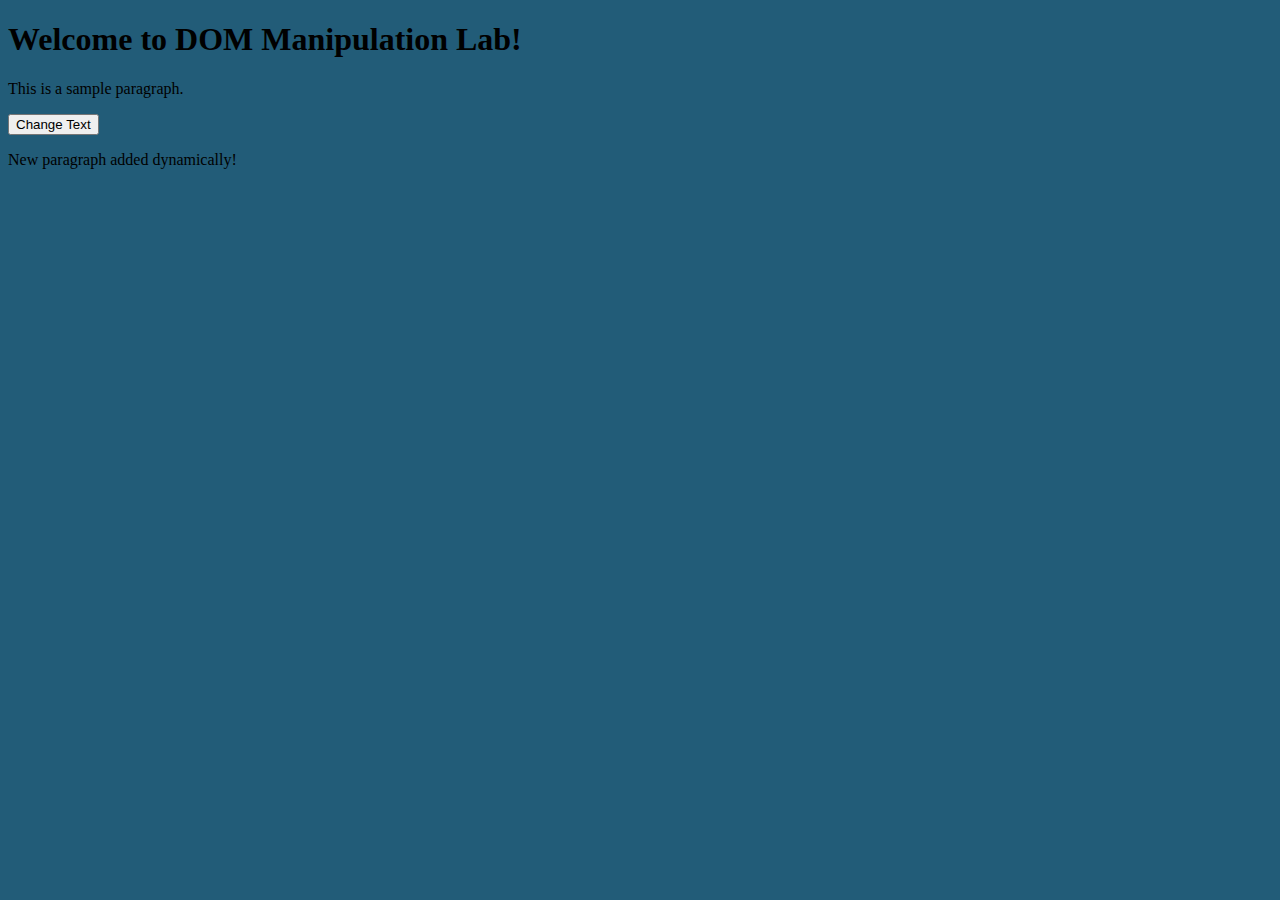
<file: Lab 10/index.html>
<!DOCTYPE html>
<html lang="en">
    <head>
        <meta charset="UTF-8">
        <meta name="viewport" content="width=device-width, initial-scale=1.0">
        <title>DOM Manipulation Lab</title>
    </head>
    <body>
        <div id="container">
            <h1>Welcome to DOM Manipulation Lab!</h1>
            <p id="message">This is a sample paragraph.</p>
            <button id="changeTextBtn">Change Text</button>
        </div>
        <script src="script.js"></script>
    </body>
</html>
</file>
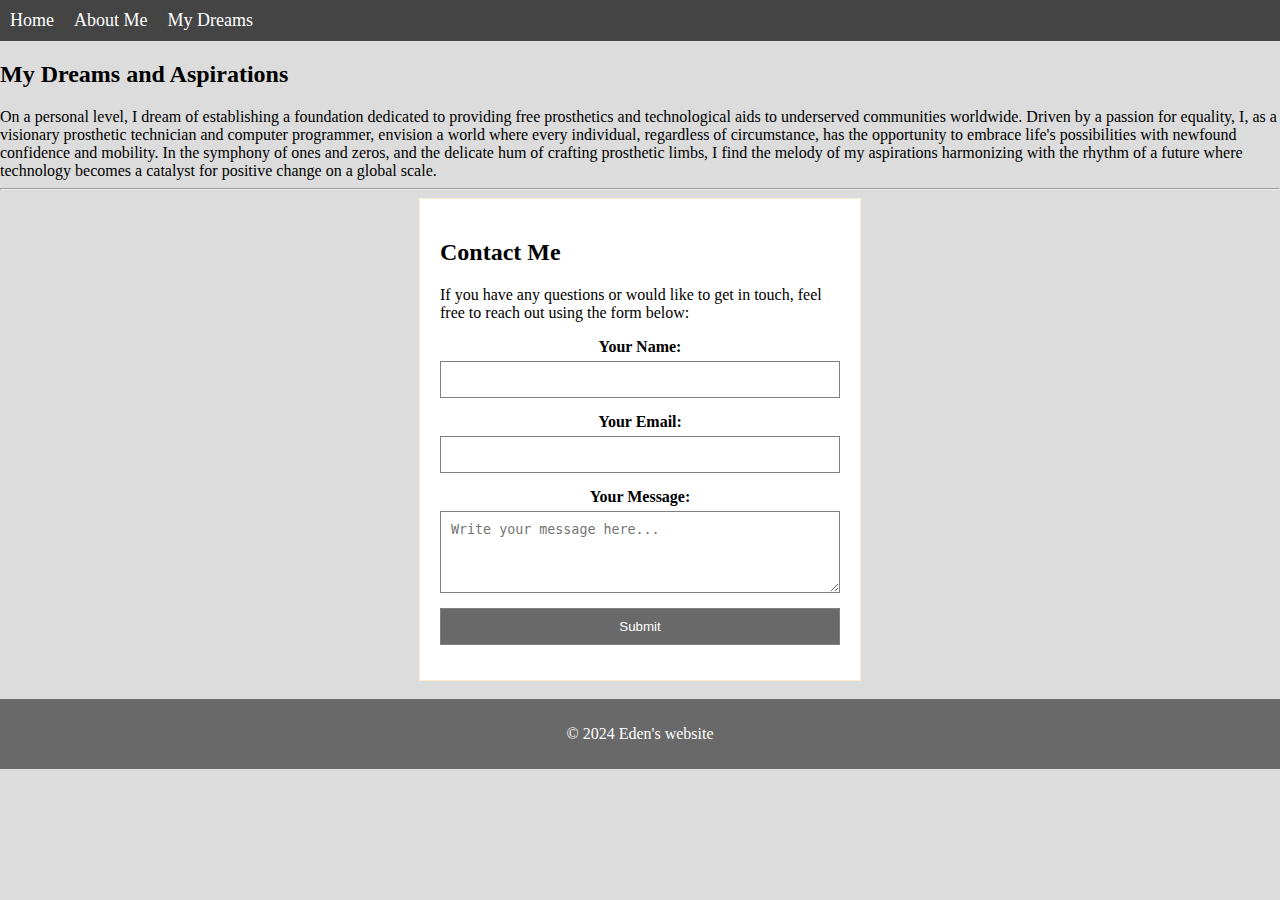
<file: Assignment 2/mydream.html>
<!DOCTYPE html>
<html lang="en">
<head>
    <meta charset="UTF-8">
    <meta name="viewport" content="width=device-width, initial-scale=1.0">
    <title>My Dreams</title>
    <link rel="stylesheet" href="main.css">
    <style>
        #contact-page {
            max-width: 400px;
            margin: auto;
            padding: 20px;
            background-color: white;
            border: 1px solid blanchedalmond;
        }

        form {
            display: flex;
            flex-direction: column;
            align-items: center;
        }

        label {
            margin-bottom: 5px;
            font-weight: bold;
        }

        input, textarea {
            width: 100%;
            padding: 10px;
            margin-bottom: 15px;
            border: 1px solid gray;
            box-sizing: border-box;
        }

        input[type="submit"] {
            background-color: dimgray;
            color: white;
        }
    </style>
</head>
<body style="display: flex;
flex-direction: column;
background-color:gainsboro;">

    <nav>
        <ul>
            <li><a href="index.html">Home</a></li>
            <li><a href="aboutme.html">About Me</a></li>
            <li><a href="#">My Dreams</a></li>
        </ul>
    </nav>

    <main>
        <h2>My Dreams and Aspirations</h2>
        <section>On a personal level, I dream of establishing a foundation dedicated to providing free prosthetics and technological aids to
             underserved communities worldwide. Driven by a passion for equality, I, as a visionary prosthetic technician and computer programmer, envision 
             a world where every individual, regardless of circumstance, has the opportunity to embrace life's possibilities with newfound confidence and 
             mobility. In the symphony of ones and zeros, and the delicate hum of crafting prosthetic limbs, I find the melody of my aspirations 
             harmonizing with the rhythm of a future where technology becomes a catalyst for positive change on a global scale.
        </section>
        <hr>
        <div id="contact-page">
            <h2>Contact Me</h2>
            <p>If you have any questions or would like to get in touch, feel free to reach out using the form below:</p>

            <form action="#" method="post">
                <label for="name">Your Name:</label>
                <input type="text" id="name" name="name" required>

                <label for="email">Your Email:</label>
                <input type="email" id="email" name="email" required>

                <label for="message">Your Message:</label>
                <textarea id="message" name="message" rows="4" placeholder="Write your message here..." required></textarea>

                <input type="submit" value="Submit">
            </form>
        </div>
    </main>
    <br>
    <footer style="text-align: center;
    background-color:dimgray;
    color: white;
    padding: 10px;">
        <p>&copy; 2024 Eden's website</p>
    </footer>
</body>
</html>
</file>
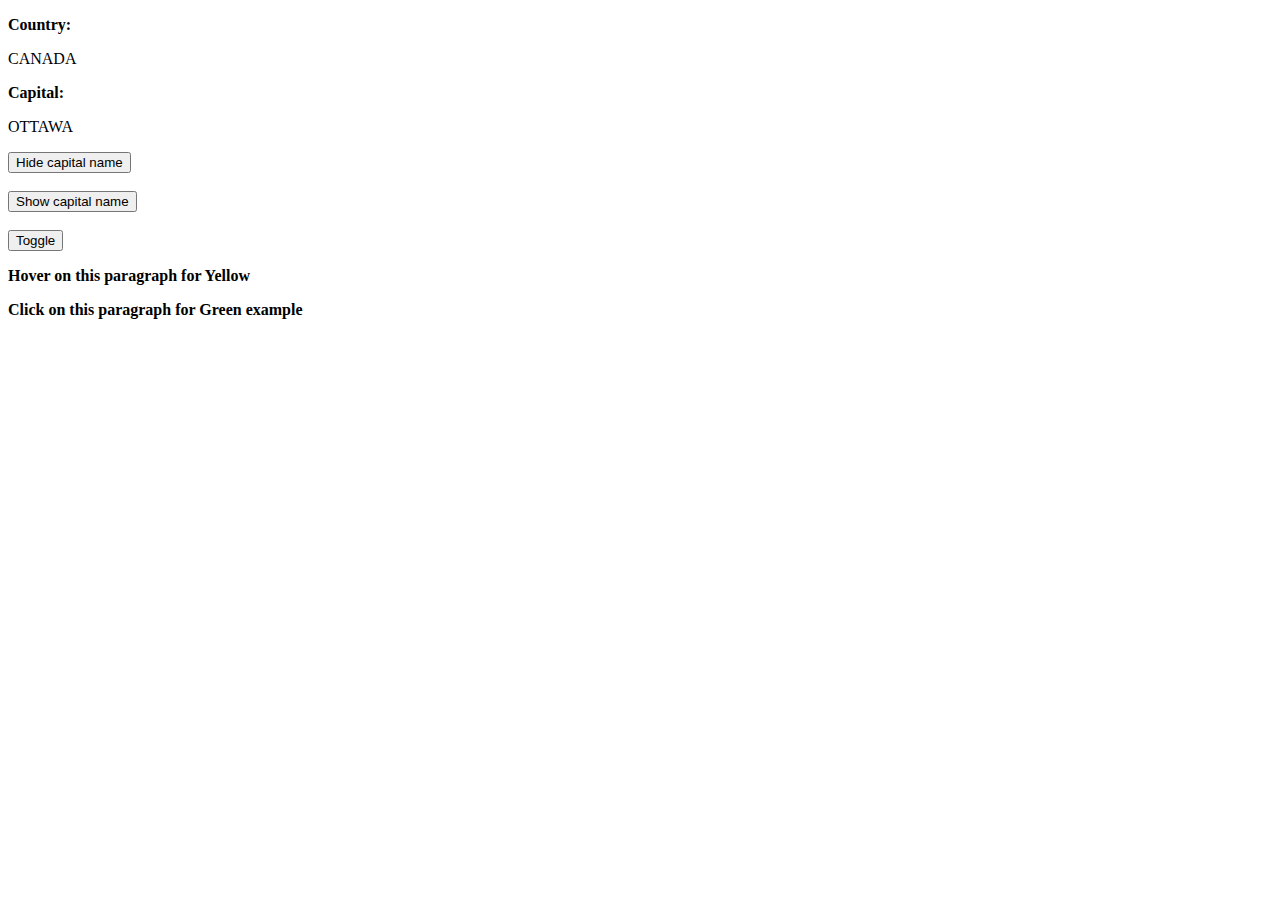
<file: Assignment 4/Assign4.html>
<!DOCTYPE html>
<html>
    <head>
        <title>Assignment 4</title>
    </head>
    <body>
        <div id="container">
            <p><strong>Country:</strong></p>
            <p>CANADA</p>
            <p><b>Capital:</b></p>
            <p id="capital">OTTAWA</p>
            <button id="hide">Hide capital name</button><br><br>
            <button id="show">Show capital name</button><br><br>
            <button id="toggle">Toggle</button>
            <p id="hover"><b>Hover on this paragraph for Yellow</b></p>
            <p id="clickP"><b>Click on this paragraph for Green example</b></p>
        </div>

        <script>
            const capitalElement = document.getElementById("capital");
            const hideButton = document.getElementById("hide");
            const showButton = document.getElementById("show");
            const toggleButton = document.getElementById("toggle");
            const hoverParagraph = document.getElementById("hover");
            const clickParagraph = document.getElementById("clickP");

            hideButton.addEventListener("click", function() {
                capitalElement.textContent = "";
            });
            showButton.addEventListener("click", function() {
                capitalElement.textContent = "OTTAWA";
            });
            toggleButton.addEventListener("click", function() {
                if (capitalElement.textContent === "OTTAWA"){
                    capitalElement.textContent = "";
                }else {
                    capitalElement.textContent = "OTTAWA";
                }
            });
            hoverParagraph.addEventListener("mouseover", function() {
                document.body.style.backgroundColor = "yellow";
                //not sure if you wanted body or paragraph background to be changed
                //if for paragraph only, then:
                //hoverParagraph.style.backgroundColor = "yellow";
            });
            hoverParagraph.addEventListener("mouseout", function() {
                document.body.style.backgroundColor = "";
            });
            clickParagraph.addEventListener("click", function() {
                document.body.style.background = "green";
            });

        </script>
    </body>
</html>
</file>
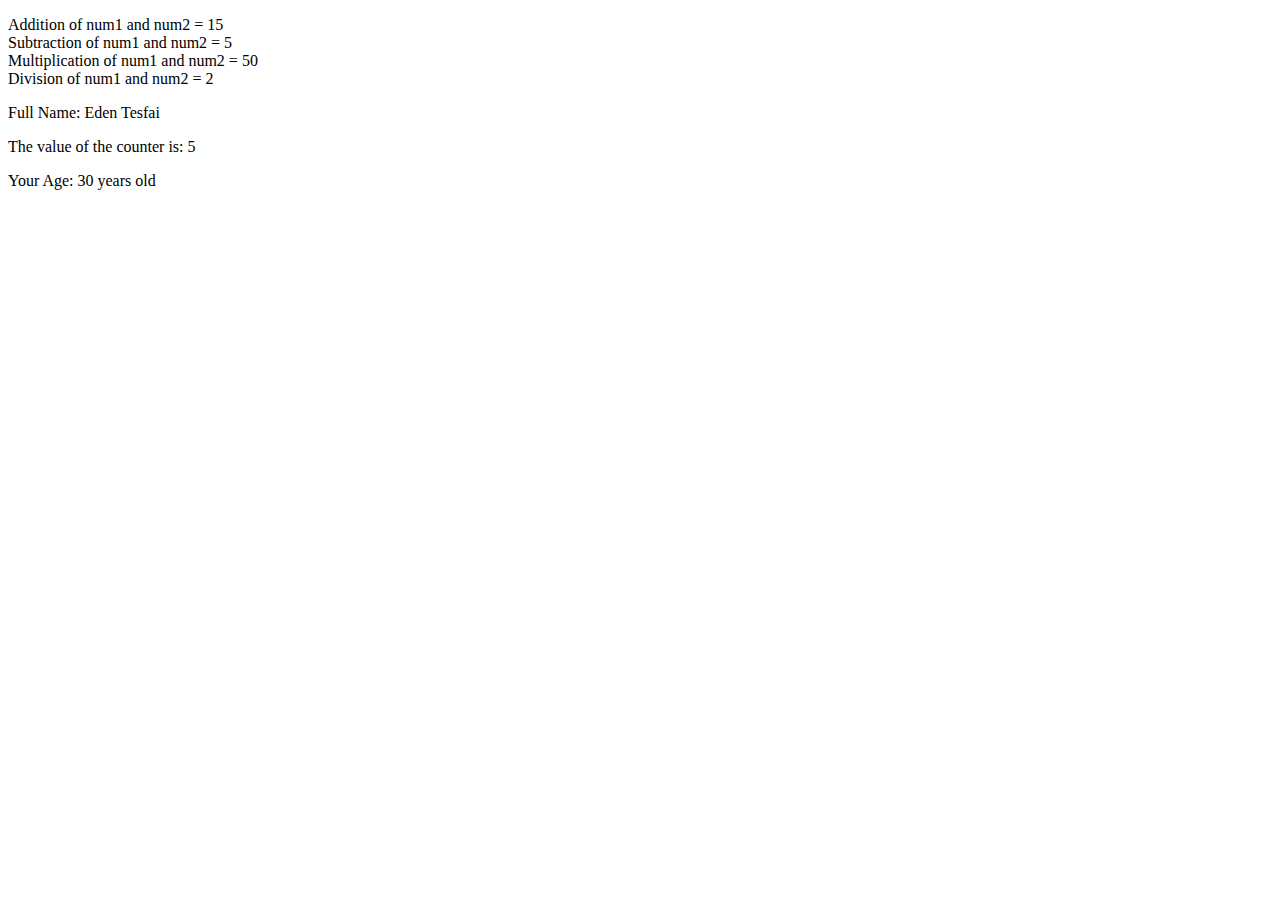
<file: Lab 8/lab8.html>
<!DOCTYPE html>
<html>
    <head>

    </head>
    <body>
        <p id="lab8"></p>
        <p id="fullNameDisplay"></p>
        <p id="counter"></p>
        <p id="age1"></p>
    <script>
        //1. Variable declaration and math operations:
        let num1 = 10;
        let num2 = 5;
        let z = num1 + num2;
        console.log(z);
        document.getElementById("lab8").innerHTML += "Addition of num1 and num2 = " + z + "<br>";
        //x = num1 - num2;
        //console.log(x); trying direct subtraction without using intermediate variable 
        document.getElementById("lab8").innerHTML += "Subtraction of num1 and num2 = " + (num1-num2) + "<br>";
        document.getElementById("lab8").innerHTML += "Multiplication of num1 and num2 = " + (num1 * num2) + "<br>";
        document.getElementById("lab8").innerHTML += "Division of num1 and num2 = " + (num1 / num2) + "<br>";

        //2. String manipulation and Concatenation:
        let firstName = "Eden"; 
        let lastName = "Tesfai";
        let fullName = firstName + " " + lastName;
        console.log("Print Full Name: ", fullName);
        document.getElementById("fullNameDisplay").innerHTML = "Full Name: " + fullName;

        //3. Using "let" and "var" to declare Variables:
        //I didn't display the next statements on the page, only on console. 
        let x = 5;
        var y = 10;
        console.log("The value of x: ", x);
        console.log("The value of y: ", y);
        x = 6;
        y = 11;
        console.log("The reassigned value of x is ", x);
        console.log("The reassigned value of y is ", y);

        //4. Increment and Decrement Operators:
        let counter = 0;
        counter++;
        counter++;
        counter++;
        counter++;
        counter++;
        console.log("Counter value: ", counter);
        document.getElementById("counter").innerHTML = "The value of the counter is: " + counter;


        //5. Type conversion and coercion:
        let number1 = prompt("Enter first number:");
        let number2 = prompt("Enter second number:");
        let num3 = parseInt(number1);
        let num4 = parseInt(number2);
        console.log("Sum of the two numbers =", num3 + num4);

        let age = 30;
        let stringAge = age.toString() + " years old";
        console.log("Age:", stringAge);
        document.getElementById("age1").innerHTML = "Your Age: " + stringAge;
    </script>

    </body>
</html>
</file>
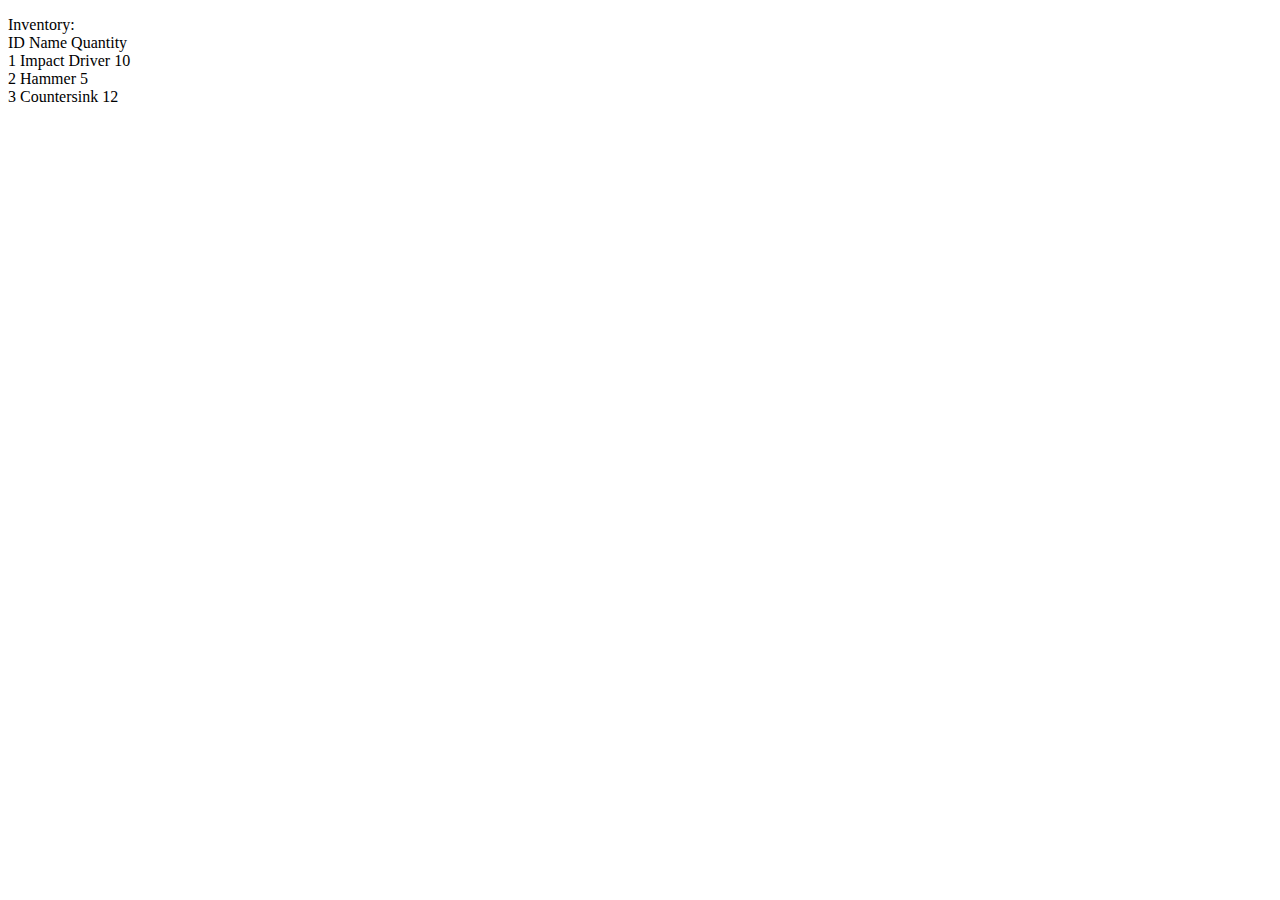
<file: Lab 9/lab09.html>
<!DOCTYPE html>
<html>
    <head>

    </head>
    <body>
        <p id="lab9">Lab 9</p>

        <script>
            //1. Initialize an empty inventory object
            const inventory = {};
            //2. Function to add product
            function addProduct(productId, name, quantity) {  
                inventory[productId] = {productId, name, quantity};
                console.log("Product with ID# " + productId + " was added to inventory.");
            }
    
            //3. Display the inventory
            function displayInventory(){
                let inventoryList = "Inventory: <br>ID\tName\tQuantity<br>";
                for(let productId in inventory){
                    inventoryList += inventory[productId].productId + "\t" + inventory[productId].name + "\t" + inventory[productId].quantity + "<br>";
                }
                document.getElementById("lab9").innerHTML = inventoryList;
            }

            //4. Find product by ID
            function findProduct(productId){
                if(productId in inventory){
                    console.log("Product:");
                    console.log("ID: " + productId);
                    console.log("Name: " + inventory[productId].name);
                    console.log("Quantity: " + inventory[productId].quantity);
                }else{
                    console.log("Product with ID# " + productId + " not found.")
                }
            }

            //Checking if it works:
            addProduct(1, "Impact Driver", 10);
            addProduct(2, "Hammer", 5);
            addProduct(3, "Countersink", 12);
            displayInventory();
            findProduct(2);
            findProduct(5);
        </script>
    </body>
</html>
</file>
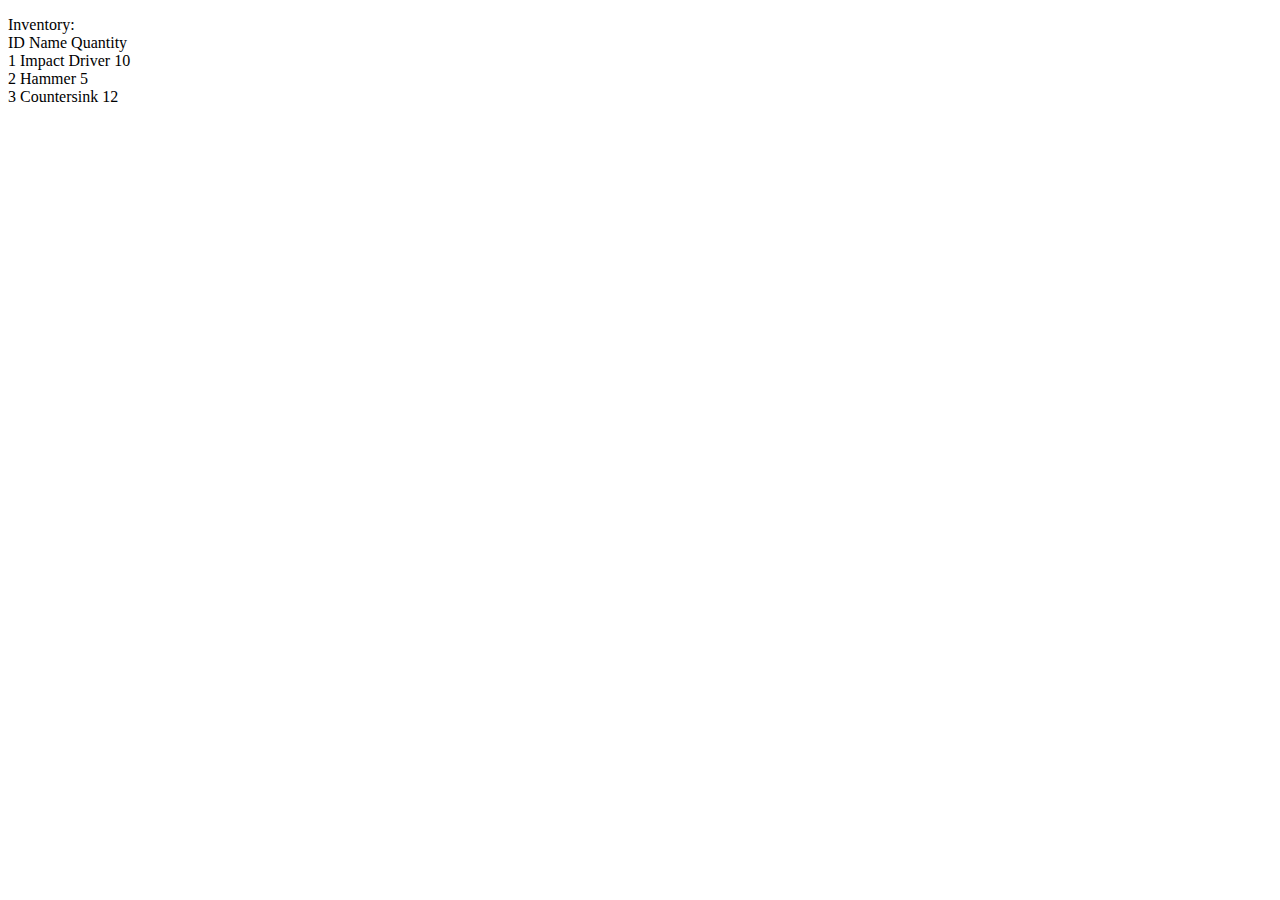
<file: Lab 9/lab9.html>
<!DOCTYPE html>
<html>
    <head>

    </head>
    <body>
        <p id="lab9">Lab 9</p>

        <script>
            //1. Initialize an empty inventory object
            const inventory = {};
            //2. Function to add product
            function addProduct(productId, name, quantity) {  
                inventory[productId] = {productId, name, quantity};
                console.log("Product with ID# " + productId + " was added to inventory.");
            }
    
            //3. Display the inventory
            function displayInventory(){
                let inventoryList = "Inventory: <br>ID\tName\tQuantity<br>";
                for(let productId in inventory){
                    inventoryList += inventory[productId].productId + "\t" + inventory[productId].name + "\t" + inventory[productId].quantity + "<br>";
                }
                document.getElementById("lab9").innerHTML = inventoryList;
            }

            //4. Find product by ID
            function findProduct(productId){
                if(productId in inventory){
                    console.log("Product:");
                    console.log("ID: " + productId);
                    console.log("Name: " + inventory[productId].name);
                    console.log("Quantity: " + inventory[productId].quantity);
                }else{
                    console.log("Product with ID# " + productId + " not found.")
                }
            }

            //Checking if it works:
            addProduct(1, "Impact Driver", 10);
            addProduct(2, "Hammer", 5);
            addProduct(3, "Countersink", 12);
            displayInventory();
            findProduct(2);
            findProduct(5);
        </script>
    </body>
</html>
</file>
<file: Assignment 2/main.css>
body{
    margin: 0;
    font-family: Georgia, 'Times New Roman', Times, serif;
}
header {
    padding: 10px; 
}
header p {
    margin: 0; 
    color: white; 
    font-size: 24px; 
}
nav {
    background-color: #444;
    padding: 10px;
}
nav ul {
    list-style-type: none;
    margin: 0;
    padding: 0;
    display: flex; 
}

nav ul li a {
    color: white; 
    text-decoration: none; 
    font-size: 18px; 
    margin-right: 20px;
}
nav ul li a:hover {
    color: cyan;
}
</file>
